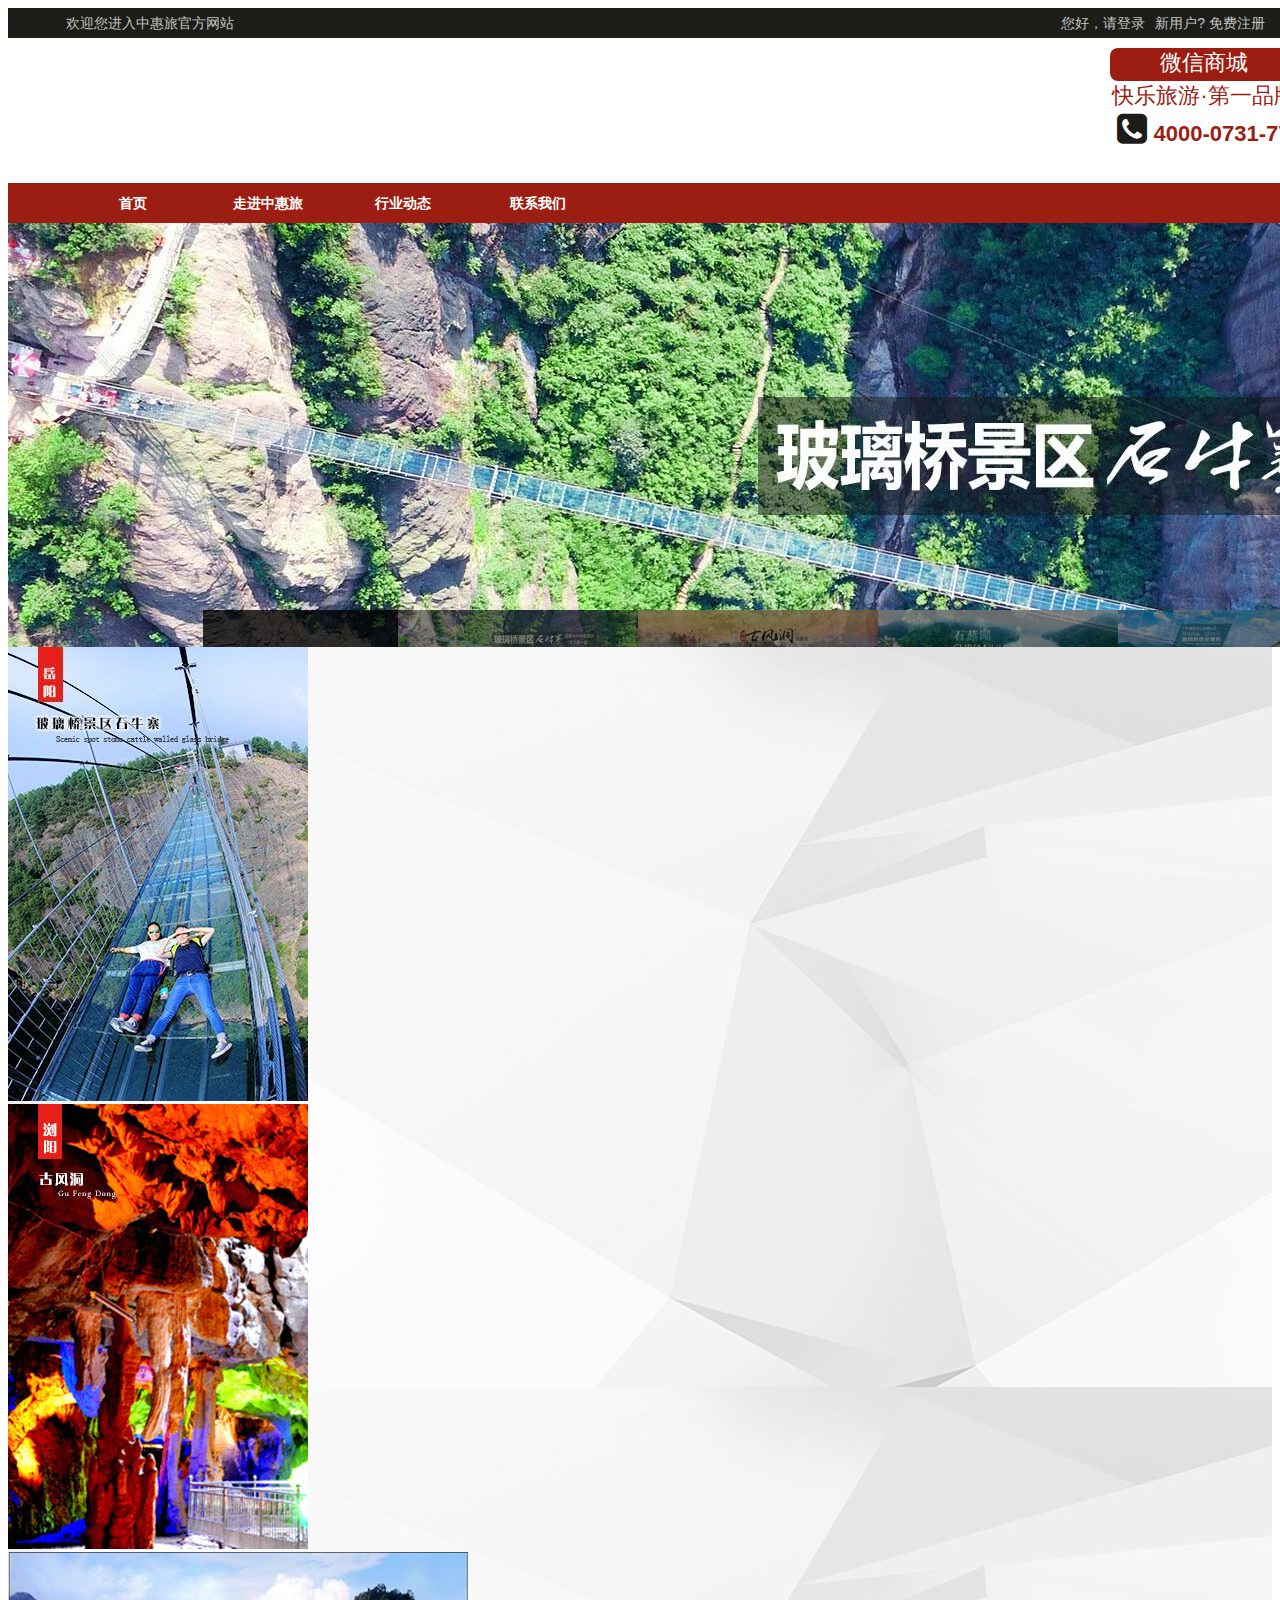
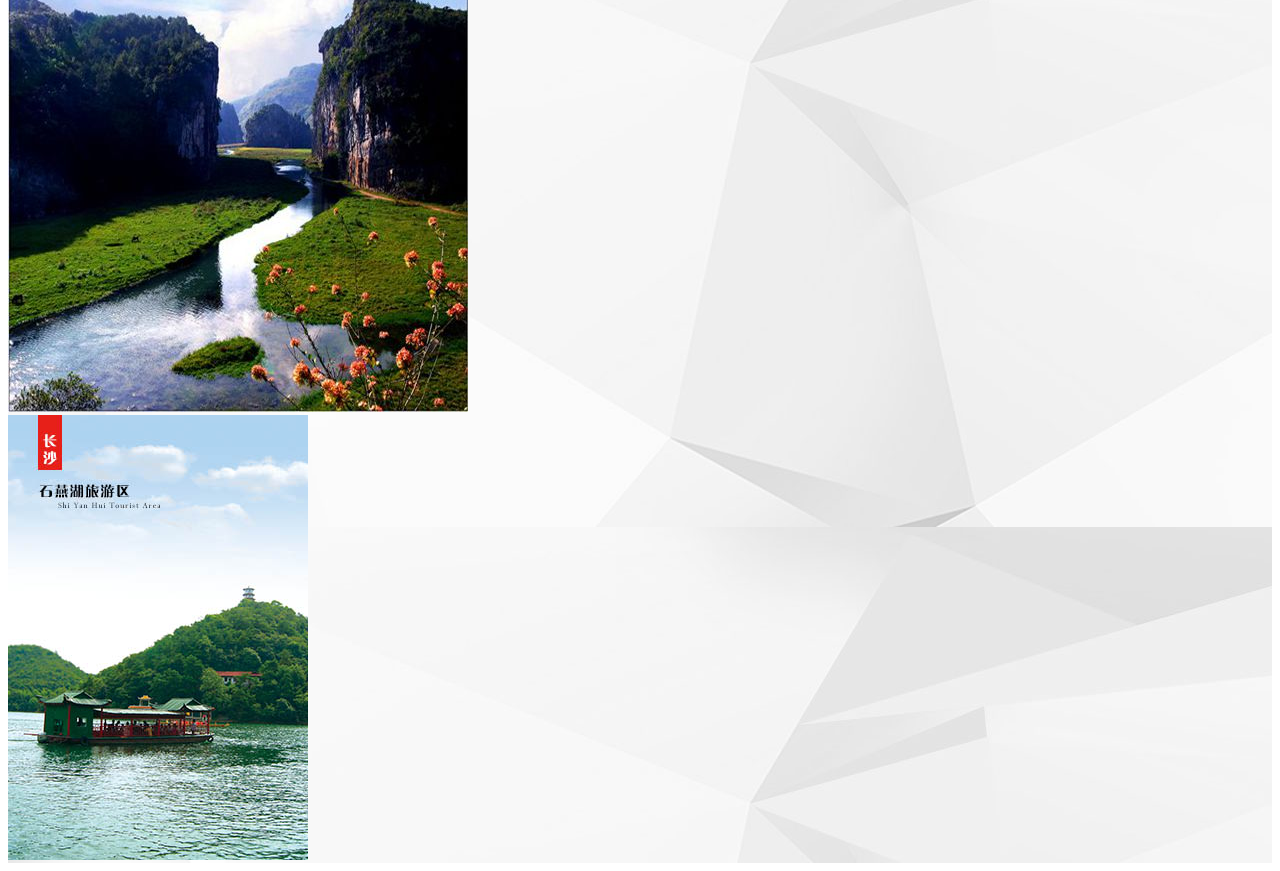
<file: zhl/past/index.html>
<!DOCTYPE html>
<html>
<head lang="en">
  <meta charset="UTF-8">
  <title></title>
  <link rel="stylesheet" href="../css/common.css"/>
</head>
<body>
  <!--tou bu huan ying qu-->
  <header>

    <div class="top-hd bg-top">
      <span class="text-info">欢迎您进入中惠旅官方网站</span>
      <ul class="right inline-list text-info">
        <li>您好，<a href="#">请登录</a></li>
        <li>新用户? <a href="#">免费注册</a></li>
      </ul>
    </div>
    <div class="top-main">
      <!--logo-->
      <div class="right">
        <a href="#" class="bg-nav h1">微信商城</a>
        <p class="h1 text-bg">快乐旅游·第一品牌</p>
       <p class="h1 text-bg"><span class="fa fa-phone h1 text-bg"></span><strong> 4000-0731-77 </strong></p>
      </div>
    </div>
    <nav id="nav">
      <ul>
        <li><a href="#">首页</a></li>
        <li><a href="#">走进中惠旅</a></li>
        <li><a href="#">行业动态</a></li>
        <li><a href="#">联系我们</a></li>
      </ul>

    </nav>
  </header>
  <!--导航部分-->

  <!--轮播部分-->
  <section id="carousel">
    <!--大图-->
    <ul>
      <li><img src="../img/shiniu.jpg" alt=""/></li>
      <li><img src="../img/shiniu.jpg" alt=""/></li>
      <li><img src="../img/shiniu.jpg" alt=""/></li>
      <li><img src="../img/shiniu.jpg" alt=""/></li>
    </ul>
    <!--小图指示-->
    <ul>
      <li><img data-toggle="" src="../img/shiniu_xiao.png" alt=""/></li>
      <li><img src="../img/gufeng_xiao.png" alt=""/></li>
      <li><img src="../img/shiyan_xiao.png" alt=""/></li>
      <li><img src="../img/weishan_xiao.png" alt=""/></li>
    </ul>

  </section>
  <!--中惠旅景区-->
  <section id="scenic">
    <!--中惠旅景区几个字 居中显示-->
    <div>
      
    </div>
    <!--more右边查看更多-->
    <div class="right"></div>
      <!--四副图片-->
    <div>
      <ul>
        <li><img src="../img/ssn.jpg" alt=""/></li>
        <li><img src="../img/sgf.jpg" alt=""/></li>
        <li><img src="../img/smj.jpg" alt=""/></li>
        <li><img src="../img/ssy.jpg" alt=""/></li>
      </ul>
    </div>
  </section>
  <!--走进中惠旅 canvas 绘图-->
  <section></section>
  <!--行业动态-->
  <section></section>
  <!--在线留言 ajax-->
  <section></section>
  <!--页脚-->
  <footer></footer>
</body>
</html>
</file>
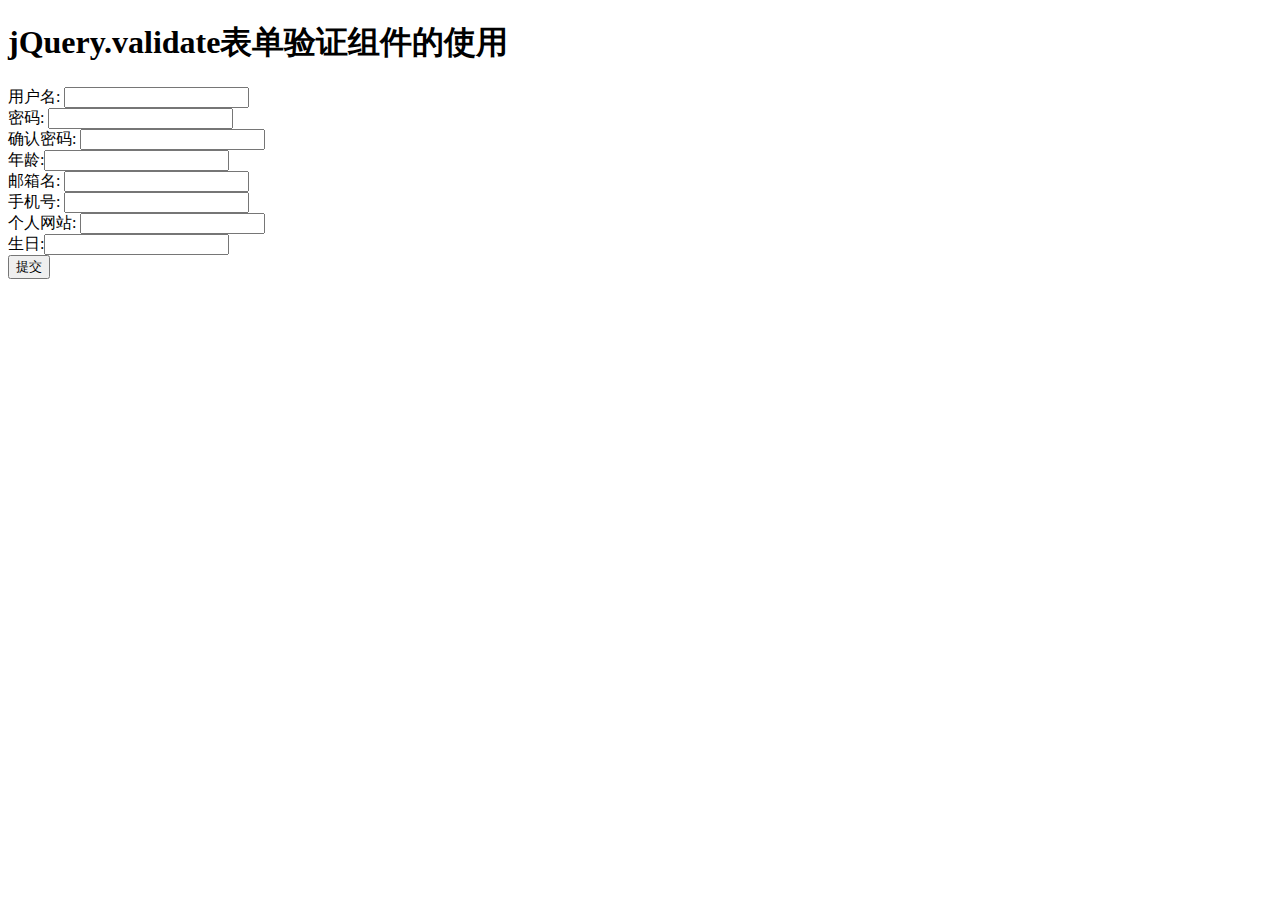
<file: zhl/14_third_jqueryValidate.html>
<!DOCTYPE html>
<html>
 <head>
  <title> new document </title>
  <meta charset="utf-8">
	<style>
    input.error{
      box-shadow:0 0 6px red; 
      background:lightYellow;
    }
    label.error{ padding:10px 6px;  color: red; }
	</style>
 </head>
 <body>
  <h1>jQuery.validate表单验证组件的使用</h1>
	<form id="form-msg">
		用户名: <input type="text" name="uname"><br>
		密码: <input id="upwd" type="password" name="upwd"><br>
    确认密码: <input type="password" name="upwd2"><br>
    年龄:<input name="age"/><br><!--18~65-->
		邮箱名: <input name="mail"/><br>
    手机号: <input name="phone"/><br>
		个人网站: <input name="site"/><br><!--不必填-->
    生日:<input name="birth"/><br><!--不必填-->
		<input type="submit" value="提交">	
	</form>

	<script src="js/jquery-1.11.3.js"></script>
	<script src="js/jquery.validate.js"></script>
	<script>
    $.validator.addMethod("phone",function(val){
      return /^(\+86|0086)?\s*1[34578]\d{9}$/
                .test(val);
    },"手机号格式不符");
    $("#form-msg").validate({
      rules:{
        uname:"required",
        upwd:{required:true, rangelength:[6,8]},
        upwd2:{equalTo:"#upwd"},
        age:{ required:true, range:[18,65]},
        phone:{required:true, phone:true},
        mail:{ required:true, email:true},
        site:"url",
        birth:"date"
      },
      messages:{
        uname:"用户名不能为空！",
        upwd:{
          required:"密码不能为空",//必填
          rangelength:"密码长度必须介于6~8位",
        },
        upwd2:"确认密码和密码不一致",
        age:{
          required:"年龄不能为空",
          range:"年龄必须介于18~65之间",
        },
        phone:{required:"手机号不能为空"},
        mail:{
          required:"邮箱不能为空", 
          email:"邮箱格式不符"
        },
        site:"url格式不符",
        birth:"日期格式不符"
      }
    });
	</script>
 </body>
</html>
</file>
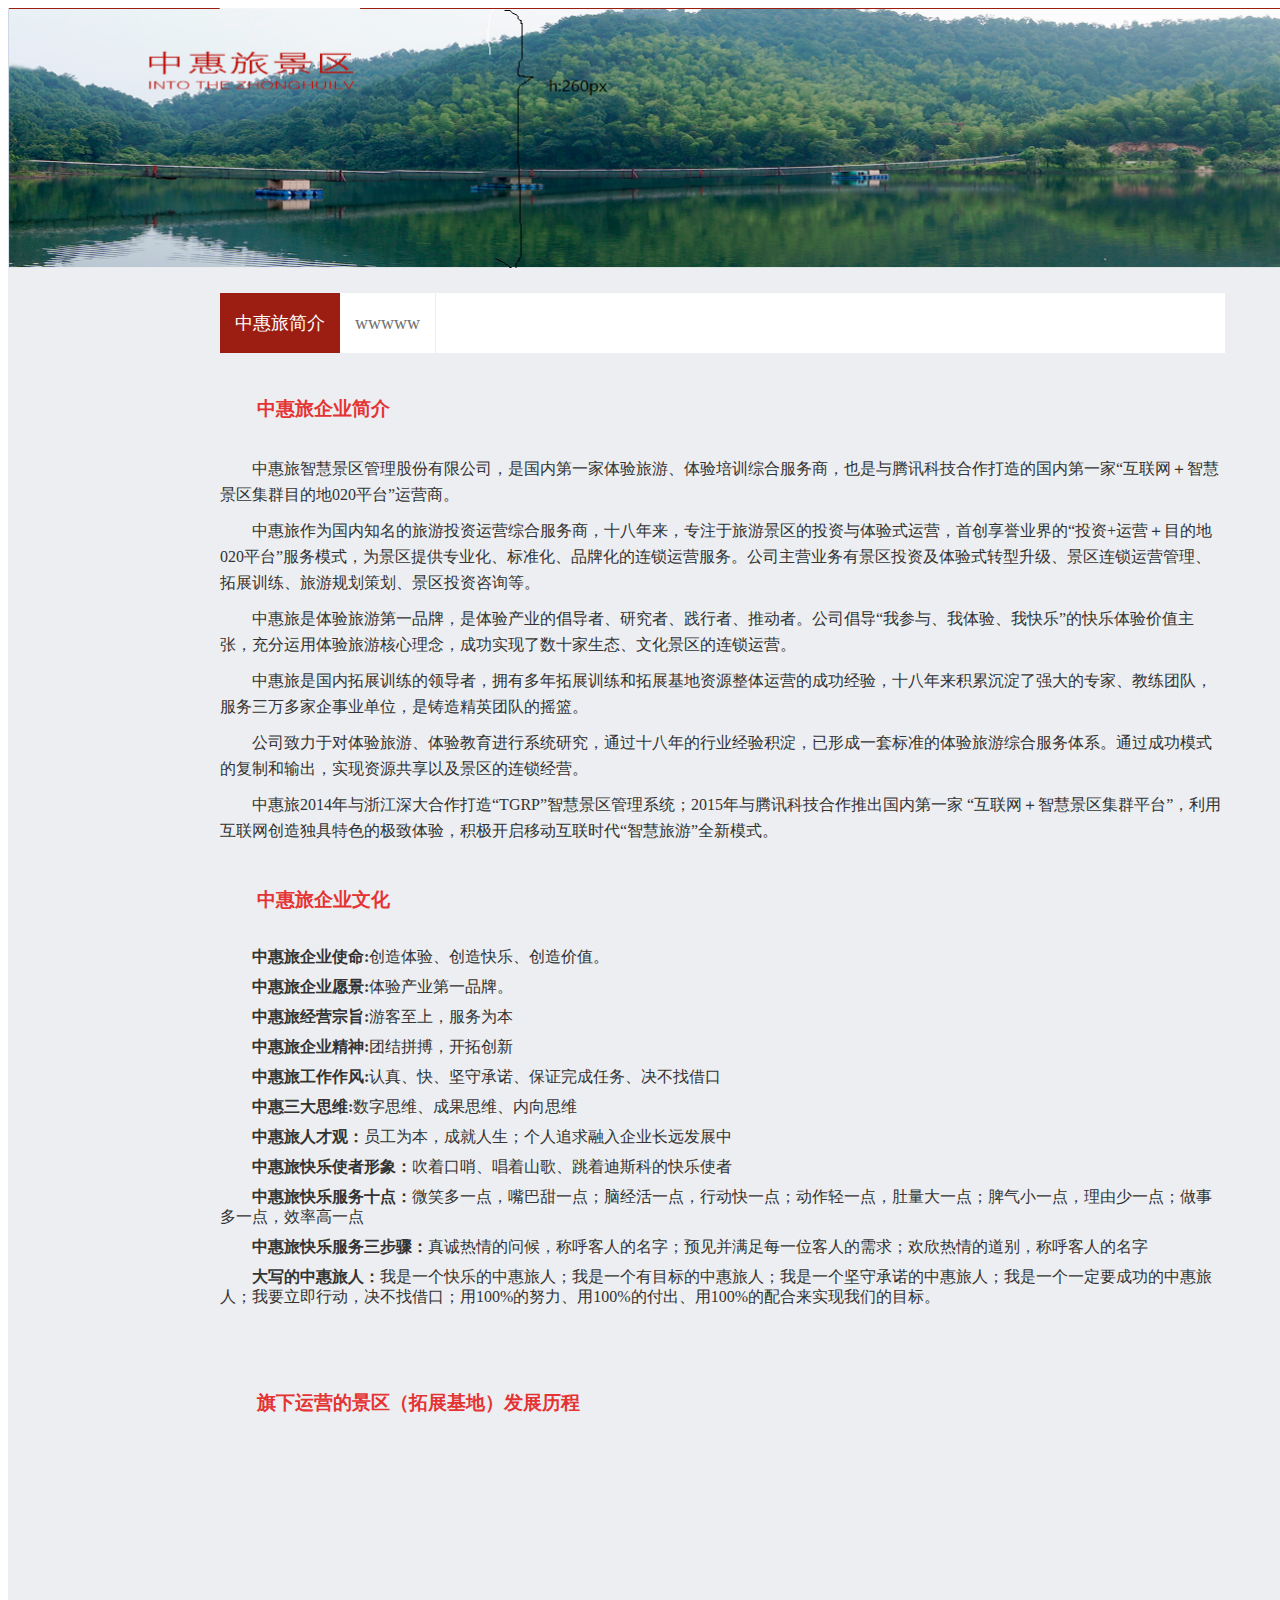
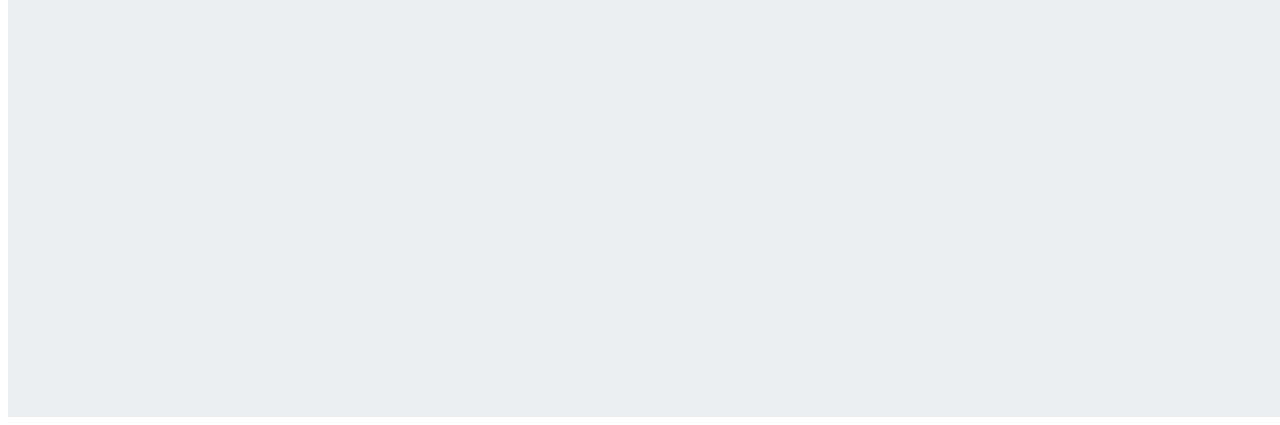
<file: zhl/aboutUs.html>
<!DOCTYPE html>
<html>
<head lang="en">
  <meta charset="UTF-8">
  <title></title>
  <link rel="stylesheet" href="css/about.css"/>
</head>
<body>
  <header></header>
  <!--开头的大图-->
  <section id="top">
    <img src="img/about/big.png" alt=""/>
  </section>
  <!--中惠旅简介-->
  <section id="introduce">
    <ul class="bar" id="bar">
      <li class="active">中惠旅简介</li>
      <li>wwwww</li>
    </ul>
    <!--企业简介-->
    <div id="simple">
      <div>
        <h3>中惠旅企业简介</h3>
        <div>
          <p>中惠旅智慧景区管理股份有限公司，是国内第一家体验旅游、体验培训综合服务商，也是与腾讯科技合作打造的国内第一家“互联网＋智慧景区集群目的地020平台”运营商。    </p>
          <p>中惠旅作为国内知名的旅游投资运营综合服务商，十八年来，专注于旅游景区的投资与体验式运营，首创享誉业界的“投资+运营＋目的地020平台”服务模式，为景区提供专业化、标准化、品牌化的连锁运营服务。公司主营业务有景区投资及体验式转型升级、景区连锁运营管理、拓展训练、旅游规划策划、景区投资咨询等。  </p>
          <p>中惠旅是体验旅游第一品牌，是体验产业的倡导者、研究者、践行者、推动者。公司倡导“我参与、我体验、我快乐”的快乐体验价值主张，充分运用体验旅游核心理念，成功实现了数十家生态、文化景区的连锁运营。
          </p>
          <p>中惠旅是国内拓展训练的领导者，拥有多年拓展训练和拓展基地资源整体运营的成功经验，十八年来积累沉淀了强大的专家、教练团队，服务三万多家企事业单位，是铸造精英团队的摇篮。  </p>
          <p>公司致力于对体验旅游、体验教育进行系统研究，通过十八年的行业经验积淀，已形成一套标准的体验旅游综合服务体系。通过成功模式的复制和输出，实现资源共享以及景区的连锁经营。  </p>
          <p>中惠旅2014年与浙江深大合作打造“TGRP”智慧景区管理系统；2015年与腾讯科技合作推出国内第一家   “互联网＋智慧景区集群平台”，利用互联网创造独具特色的极致体验，积极开启移动互联时代“智慧旅游”全新模式。
          </p>

        </div>
      </div>
      <!--企业文化-->
      <div id="culture">
        <h3>中惠旅企业文化</h3>
        <div>
          <p><span>中惠旅企业使命:</span>创造体验、创造快乐、创造价值。</p>
          <p><span>中惠旅企业愿景:</span>体验产业第一品牌。</p>
          <p><span>中惠旅经营宗旨:</span>游客至上，服务为本</p>
          <p><span>中惠旅企业精神:</span>团结拼搏，开拓创新</p>
          <p><span>中惠旅工作作风:</span>认真、快、坚守承诺、保证完成任务、决不找借口</p>
          <p><span>中惠三大思维:</span>数字思维、成果思维、内向思维</p>

          <p><span>中惠旅人才观：</span>员工为本，成就人生；个人追求融入企业长远发展中</p>

          <p><span> 中惠旅快乐使者形象：</span>吹着口哨、唱着山歌、跳着迪斯科的快乐使者</p>
          <p><span>中惠旅快乐服务十点：</span>微笑多一点，嘴巴甜一点；脑经活一点，行动快一点；动作轻一点，肚量大一点；脾气小一点，理由少一点；做事多一点，效率高一点
          </p>
          <p><span>中惠旅快乐服务三步骤：</span>真诚热情的问候，称呼客人的名字；预见并满足每一位客人的需求；欢欣热情的道别，称呼客人的名字
          </p>
          <p><span>大写的中惠旅人：</span>我是一个快乐的中惠旅人；我是一个有目标的中惠旅人；我是一个坚守承诺的中惠旅人；我是一个一定要成功的中惠旅人；我要立即行动，决不找借口；用100%的努力、用100%的付出、用100%的配合来实现我们的目标。
          </p>

        </div>
      </div>
    </div>
    <!--发展历程-->
    <div id="way">
      <div>
        <h3>旗下运营的景区（拓展基地）发展历程</h3>
        <canvas height="544" width="1005" id="cway">
        </canvas>

      </div>


    </div>
  </section>
  <!--运营体系-->
  <section id="sysm"></section>
  <footer></footer>
   <script src="js/fu_way5.js"></script>
  <!--<script src="js/testWay.js"></script>-->
</body>
</html>
</file>
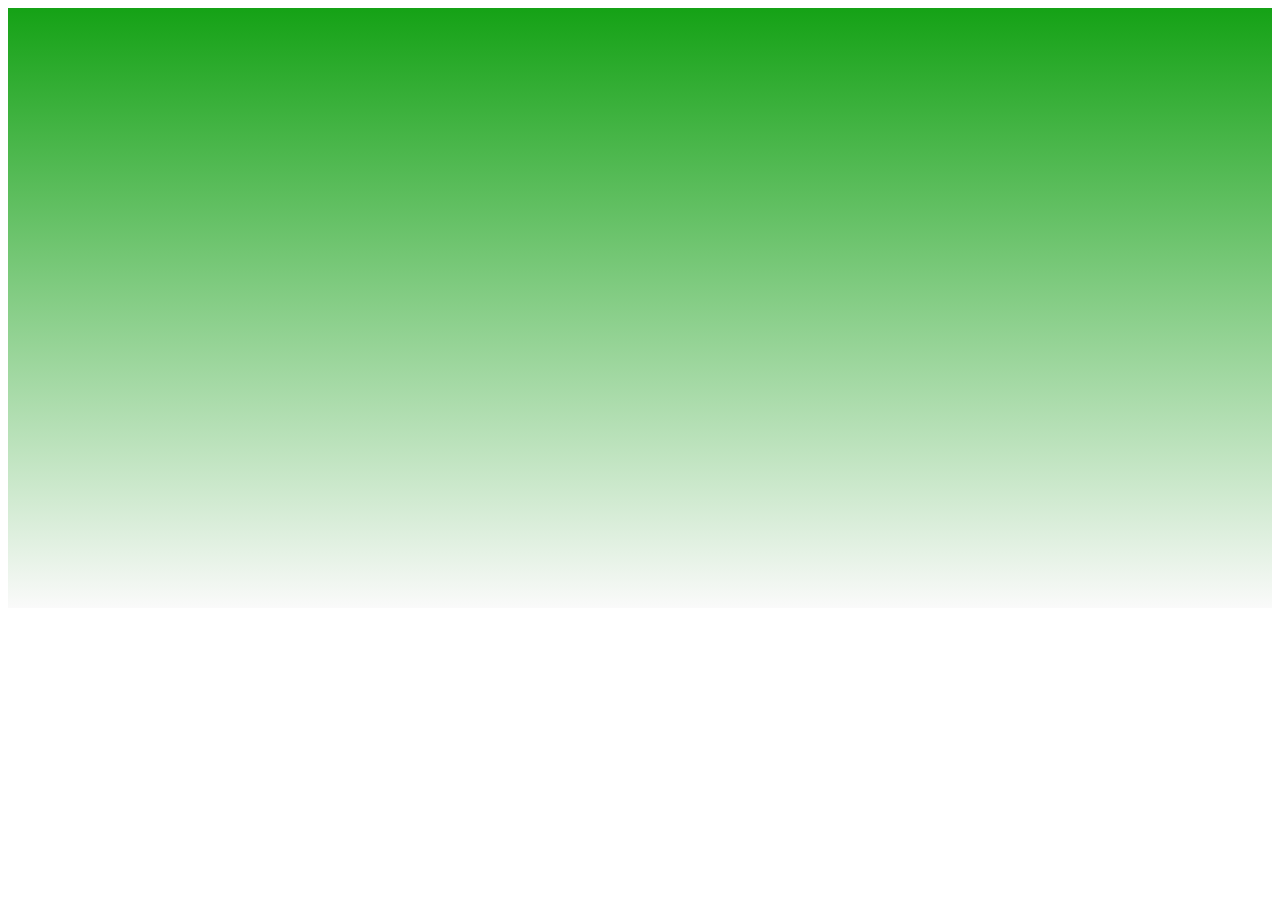
<file: zhl/test2.html>
<!DOCTYPE html PUBLIC "-//W3C//DTD XHTML 1.0 Transitional//EN" "http://www.w3.org/TR/xhtml1/DTD/xhtml1-transitional.dtd">
<html>
<head>
  <title></title>
  <style type="text/css">
    .linear{
      width:100%;
      height:600px;
      /*FILTER: progid:DXImageTransform.Microsoft.Gradient(gradientType=0,startColorStr=##15A216,endColorStr=#fafafa); /!*IE*!/*/
      /*background:-moz-linear-gradient(top,#15A216,#fafafa);/!*火狐*!/*/
      background:-webkit-gradient(linear, 0% 0%, 0% 100%,from(#15A216), to(#fafafa));/*谷歌*/
      /*background-image: -webkit-gradient(linear,left bottom,left top,color-start(0, #15A216),color-stop(1, #fafafa));/!* Safari & Chrome*!/*/
      filter: progid:DXImageTransform.Microsoft.gradient(GradientType=0,startColorstr='#15A216', endColorstr='#fafafa'); /*IE6 & IE7*/
      -ms-filter: "progid:DXImageTransform.Microsoft.gradient(GradientType=0,startColorstr='#15A216', endColorstr='#fafafa')"; /* IE8 */
    }
  </style>
</head>
<body>
<div class="linear"></div>
</body>
</html>
</file>
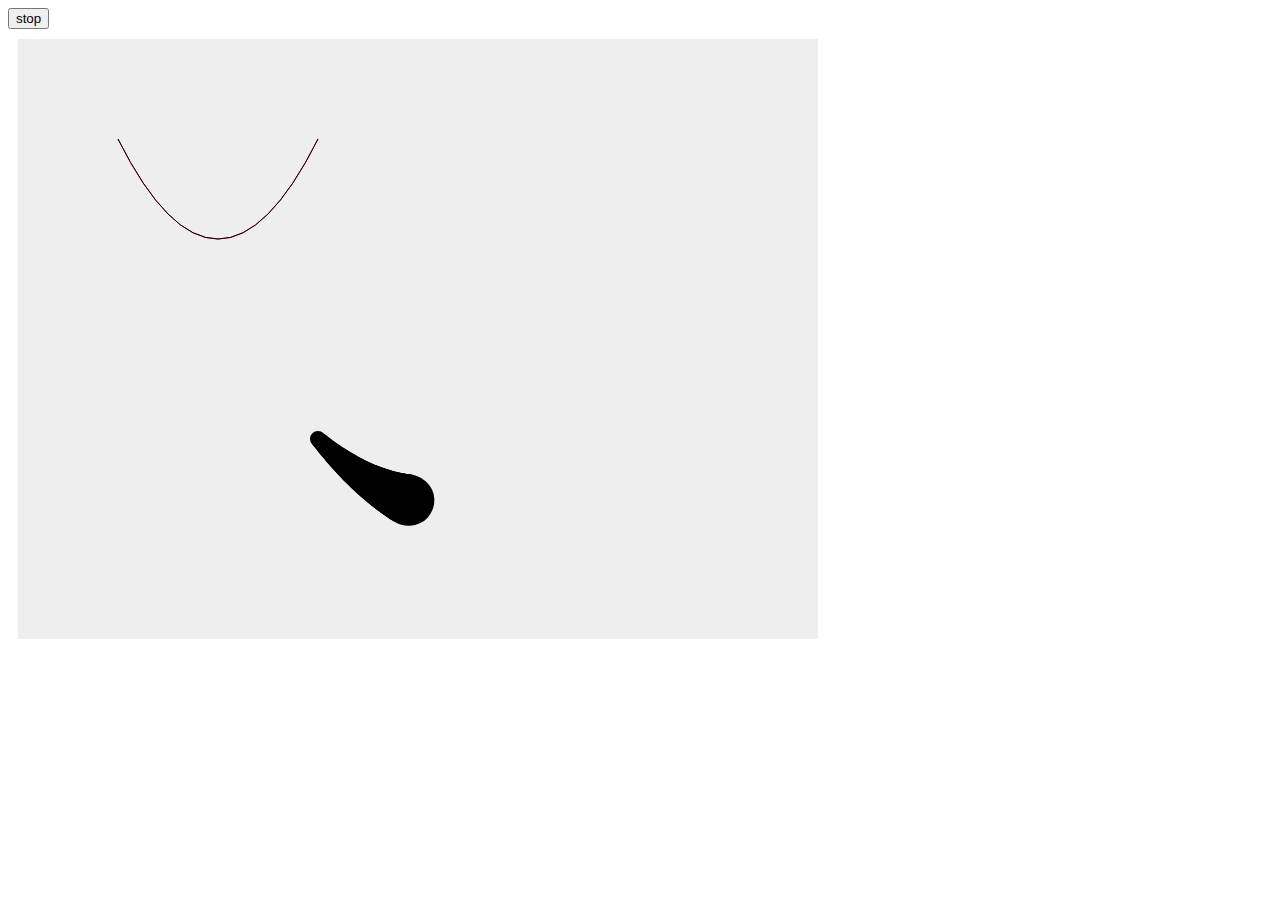
<file: zhl/test_canvas.html>
<!DOCTYPE html>
<html>
<head lang="en">
  <meta charset="UTF-8">
  <title></title>
  <style>
    .container{
      margin:10px;
    }
    canvas{
      background-color:#eee;
    }

  </style>
</head>
<body>
  <button id="stop">stop</button>


  <div class="container">
    <canvas id="c1" width="800" height="600"></canvas>

  </div>

  <script>
    var ctx=c1.getContext('2d');
    ctx.save();
    ctx.moveTo(100,100);
    ctx.strokeStyle='#f00';
    ctx.quadraticCurveTo(200,300,300,100);
    ctx.stroke();
    ctx.restore();
    ctx.save();
    ctx.moveTo(300,400);
    ctx.restore();
    drawB(ctx,300,400,400,500,450,450,500,500);

    var p0=[],p1=[],p2=[],p3=[];
     p0.x=300,p0.y=400,p1.x=400,p1.y=500,p2.x=450,p2.y=450,p3.x=500,p3.y=500;
		ctx.lineWidth=15;
//		ctx.lineJoin="round";
		ctx.lineCap="round";

		var t=0;
    var startx=300,starty=400;
    var chX=null,chy=null;
    var timer=setInterval(function(){
      t+=0.01;
      if(t>1){t=1};  //t按照加法可能会大于1 造成无法清除
      ctx.beginPath();
      ctx.lineWidth+=1;
      ctx.lineTo(startx,starty);
      drawC(ctx,calcB(t,p0,p1,p2,p3));
      startx=calcB(t,p0,p1,p2,p3).x;
      starty=calcB(t,p0,p1,p2,p3).y;

//      console.log(calcB(t,p0,p1,p2,p3).x);
//      console.log(calcB(t,p0,p1,p2,p3).y);
//      console.log(p3.x);
//      console.log(p3.y);
      if(calcB(t,p0,p1,p2,p3).x==p3.x&&calcB(t,p0,p1,p2,p3).y==p3.y){
        clearInterval(timer);
      }
    },20);

    var $stop=document.getElementById("stop");
    $stop.onclick= function () {
      console.log("xx");
      if(timer!=null){
        clearInterval(timer);
        console.log(startx+" "+starty);
      }
    }

//    var tempc=null;
//    var startx=300,starty=400;
//    var dir=0;
//    for(var t=0;true;t+=0.01){
//      if(t>1) t=1;
//      tempc=calcB(t,p0,p1,p2,p3);
//      ctx.moveTo(startx,starty);
//      ctx.beginPath();
//      if(dir==0||ctx.lineWidth<=2){
//        ctx.lineWidth+=1;
//        dir=0;
//      }
//
//      if(ctx.lineWidth>6||dir==1){
//        ctx.lineWidth-=1;
//        dir=1;
//        console.log(dir);
//      }
//      drawC(ctx,calcB(t,p0,p1,p2,p3));
//      //      console.log(tempc.x+" "+tempc.y);
//      if(tempc.x==p3.x&&tempc.y==p3.y){
//        break;
//      }
//      startx=tempc.x;
//      starty=tempc.y;
//
//    }



    //测试控制点 画贝塞尔 按lineTo绘制
    function drawC(ctx,p){
      ctx.save();
      //ctx.arc(p.x, p.y,1,0,2*Math.PI);
			ctx.lineTo(p.x,p.y);
      ctx.stroke();
      ctx.restore();
    }

    //绘制白塞尔的 参数：画笔，四个点
    function drawB(ctx,p0,p1,p2,p3){
      ctx.save();
      ctx.moveTo(p0.x,p0.y);
      ctx.bezierCurveTo(p1.x,p1.y,p2.x,p2.y,p3.x,p3.y);
      ctx.stroke();
      ctx.restore();
    };

    //有根据t的取值计算贝塞尔线上的坐标
    function calcB(t,p0,p1,p2,p3){
      var b03=[];
      b03.x=p0.x+3*(-p0.x+p1.x)*t+3*(p0.x-2*p1.x+p2.x)*t*t+(-p0.x+3*p1.x-3*p2.x+p3.x)*t*t*t;
      b03.y=p0.y+3*(-p0.y+p1.y)*t+3*(p0.y-2*p1.y+p2.y)*t*t+(-p0.y+3*p1.y-3*p2.y+p3.y)*t*t*t;

      return b03;

    }

    function Point(x,y){
      this.x=x;
      this.y=y;
    }



  </script>
</body>
</html>
</file>
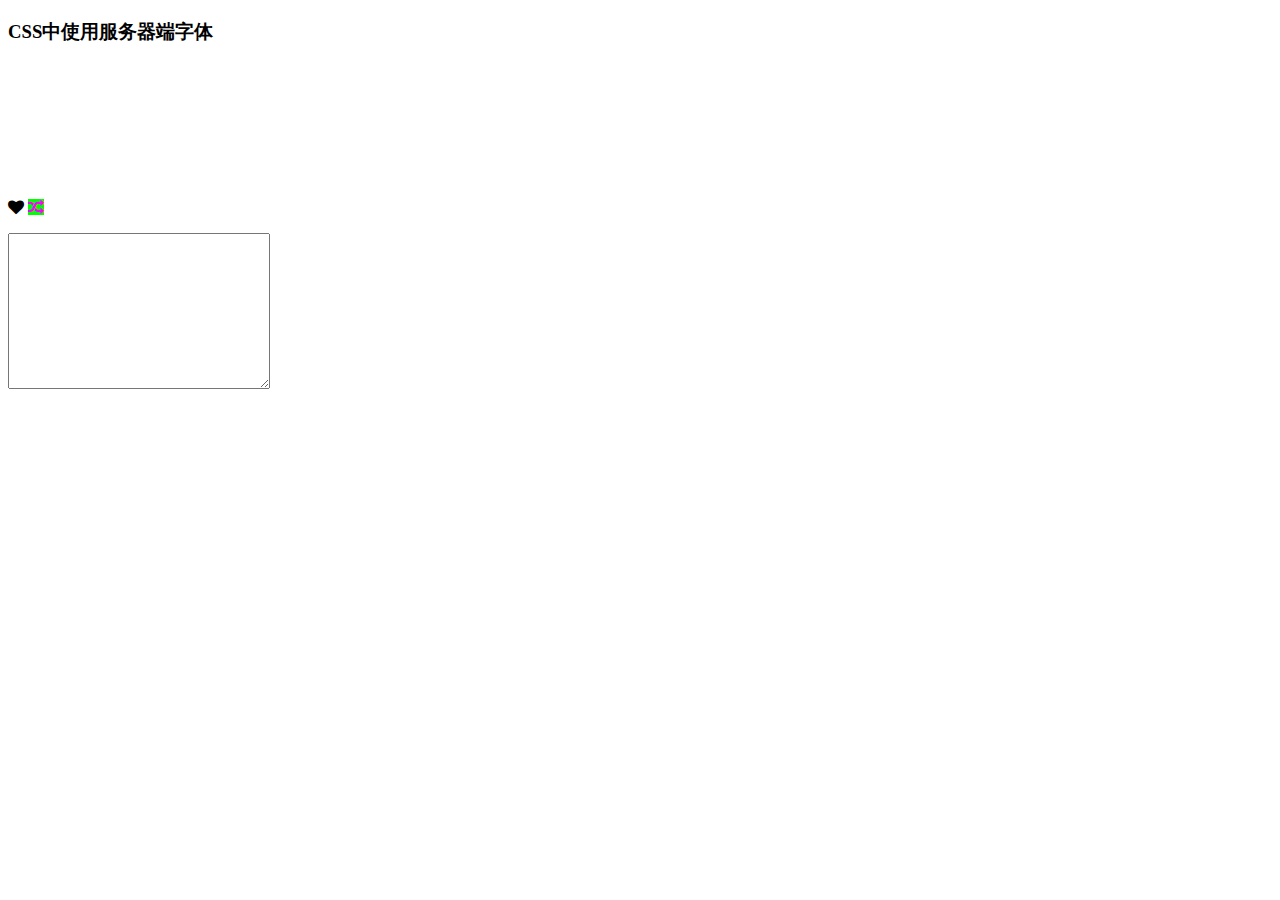
<file: zhl/text.html>
<!doctype html>
<html>
<head>
  <title>Insert a title</title>
  <meta charset="utf-8">
  <!--<style>-->

  <!--</style>-->
  <link rel="stylesheet" href="css/test.css"/>
</head>
<body>
<h3>CSS中使用服务器端字体</h3>
<span class="fa fa-heart"></span>
<span class="fa fa-rand" style="background: #0f0;color:#f0f;"></span>
<canvas id="c1"></canvas>
<p></p>
<p></p>
<p></p>
<p></p>
<p></p>
<p></p>
<textarea name="" id="" cols="30" rows="10"></textarea>
<script>
  var ctx=c1.getContext('2d');
  ctx.beginPath();
  ctx.lineJoin();
</script>
</body>
</html>
</file>
<file: zhl/css/about.css>
* {
  box-sizing: border-box;
}
ul,
li,
p,
h1,
h2,
h3,
h4,
h5,
h6,
dl,
dd {
  margin: 0;
  padding: 0;
  list-style: none;
}
#top {
  width: 1350px;
  height: 260px;
}
#top img {
  width: 1350px;
  height: 260px;
}
#introduce {
  width: 1350px;
  padding: 25px 133px 0 212px;
  min-height: 800px;
  background-color: #eceef1;
}
#introduce p {
  color: #333;
}
#introduce ul.bar {
  width: 1005px;
  height: 60px;
  background-color: #fff;
  font-size: 18px;
}
#introduce ul.bar > li {
  float: left;
  height: 60px;
  padding: 15px;
  line-height: 30px;
  color: #717171;
}
#introduce ul.bar li.active {
  background-color: #9c1e12;
  color: #fff;
}
#introduce ul.bar > li + li {
  border-right: 1px solid #eceef1;
}
#introduce #simple > div:first-child,
#introduce #simple div:first-child + div {
  margin-top: 43px;
}
#introduce #simple > div:first-child > h3,
#introduce #simple div:first-child + div > h3 {
  color: #e53333;
  margin-bottom: 34px;
  text-indent: 2em;
}
#introduce #simple > div:first-child > div > p,
#introduce #simple div:first-child + div > div > p {
  text-indent: 2em;
  margin-bottom: 10px;
  line-height: 26px;
  font-family: 'Microsoft YaHei';
}
#introduce #simple > div:first-child span,
#introduce #simple div:first-child + div span {
  font-weight: bold;
}
#introduce #simple #culture > div > p {
  line-height: 20px;
}
#introduce #way {
  height: 627px;
  margin-top: 83px;
}
#introduce #way > div > h3 {
  color: #e53333;
  margin-bottom: 34px;
  text-indent: 2em;
}
</file>
<file: zhl/css/common.css>
* {
  box-sizing: border-box;
}
/*fontawesome����*/
@font-face {
  font-family: 'FontAwesome';
  src: url("../fonts/fontawesome-webfont.ttf"), url("../fonts/fontawesome-webfont.woff"), url("../fonts/fontawesome-webfont.eot");
}
.container {
  width: 1350px;
}
.fa {
  font-family: 'FontAwesome';
}
.fa-phone:before {
  content: '\f098';
  font-size: 35px;
  color: #1c1d18;
}
.fa-search:before {
  content: '\f00e';
  font-size: 35px;
  color: #fffcfc;
  left: 34px;
  top: 30px;
  position: relative;
}
body {
  font: 14px Helvetica, "microsoft yahei";
  color: #fff;
}
header {
  margin-left: auto;
  margin-right: auto;
}
ul,
li,
p,
h1,
h2,
h3,
h4,
h5,
h6,
dl,
dd {
  margin: 0;
  padding: 0;
  list-style: none;
}
a {
  text-decoration: none;
  color: inherit;
}
a:hover {
  text-decoration: none;
}
.inline-list > li,
.inline-list > dl,
inline-list > dd {
  float: left;
  margin-left: 10px;
}
.clear {
  clear: both;
}
.left {
  float: left;
}
.right {
  float: right;
}
.bg-top {
  background-color: #1c1d18;
}
.bg-primary {
  background-color: #fff;
}
/*��������*/
.bg-nav {
  background-color: #9c1e12;
}
/*����ǳ��*/
.bg-info {
  background-color: #eceefe;
}
.text-info {
  color: #c4c4c2;
}
.text-bg {
  color: #9c1e12;
}
.h1 {
  font-size: 22px;
  text-align: center;
}
/*/ͷ����ʽ*/
header > .top-hd {
  height: 30px;
  width: 1350px;
  line-height: 30px;
}
.top-hd > span:first-child {
  margin-left: 58px;
}
header > .top-hd > ul {
  margin-right: 93px;
}
/*��������logo����*/
header > .top-main {
  width: 1350px;
  heith: 120px;
  padding: 10px 60px 15px 78px;
}
header > .top-main a {
  border-radius: 8px;
  height: 33px;
  width: 188px;
  display: inline-block;
}
#nav {
  margin-top: 120px;
  width: 1350px;
  height: 40px;
  background-color: #9c1e12;
}
#nav > ul {
  margin-left: 75px;
  line-height: 40px;
}
#nav > ul > li {
  float: left;
  top: 0;
  margin-right: 35px;
  font-weight: bold;
}
#nav > ul > li > a {
  height: 40px;
  display: inline-block;
  width: 100px;
  text-align: center;
}
#nav > ul > li > a:hover {
  background-color: #fff;
  color: #1c1d18;
}
#carousel {
  height: 424px;
  width: 1350px;
  position: relative;
  overflow: hidden;
}
#carousel > ul:first-child {
  position: absolute;
  width: 5400px;
  top: 0;
  left: 0;
}
#carousel > ul:first-child > li {
  float: left;
}
#carousel > ul:last-child {
  position: absolute;
  bottom: -3px;
  left: 195px;
  z-index: 2;
}
#carousel > ul:last-child > li {
  float: left;
  cursor: pointer;
}
#carousel > ul:last-child > li > img {
  opacity: .4;
}
#carousel > ul:last-child > li.hover > img,
#carousel > ul:last-child li.hover1 > img {
  opacity: 1;
}
#carousel > ul:last-child li.nhover > img {
  opacity: 0.4;
}
#carousel > ul:first-child + ul {
  position: absolute;
  padding-left: 195px;
  bottom: -3px;
  height: 40px;
  width: 1350px;
  background: rgba(0, 0, 0, 0.8);
  z-index: 10;
  line-height: 40px;
}
#carousel > ul:first-child + ul > li {
  float: left;
  width: 240px;
  text-align: center;
  cursor: pointer;
}
#carousel > ul:first-child + ul > li:hover,
#carousel > ul:first-child + ul li.hover {
  color: #d31d1c;
}
#scenic {
  position: relative;
  background-image: url(../img/bg/bg1.png);
}
#scenic > div.scenic-bg:after {
  content: "";
  display: table;
  clear: both;
}
#scenic > div.scenic-bg {
  background-image: url('../img/bg/bg.png');
  width: 100%;
}
#scenic > div.scenic-bg > div.up {
  height: 190px;
  float: left;
  width: 100%;
  position: relative;
}
#scenic > div.scenic-bg > div.up > div:first-child {
  position: absolute;
  left: 50%;
  top: 58px;
  margin-left: -117px;
  width: 223px;
}
#scenic > div.scenic-bg > div.up > div:first-child > div:first-child {
  background: url('../img/bg/title1.png') no-repeat;
  height: 40px;
  width: 100%;
}
#scenic > div.scenic-bg > div.up > div:first-child > div:last-child {
  height: 37px;
  width: 100%;
  border: 1px solid #4c4c54;
  position: relative;
}
#scenic > div.scenic-bg > div.up > div:first-child > div:last-child > a {
  display: inline-block;
  width: 100%;
  color: #4c4c54;
  font-size: 22px;
  text-align: center;
  position: absolute;
  left: 0;
  z-index: 19;
}
#scenic > div.scenic-bg > div.up > div:first-child > div:last-child > span {
  position: absolute;
  width: 0;
  height: 100%;
  left: 0;
  background-color: #cacaca;
  z-index: 9;
  transition-duration: 1s;
}
#scenic > div.scenic-bg > div.up > div.more {
  margin-right: 70px;
  margin-top: 76px;
  height: 49px;
  border: 1px solid #000;
  position: relative;
}
#scenic > div.scenic-bg > div.up > div.more > a {
  display: block;
  background: url('../img/bg/moreBg.png') no-repeat center right;
  margin-right: 30px;
  color: black;
  padding: 5px 12px;
}
#scenic > div.scenic-bg > div.up > div.more > a > bold {
  font-size: 18px;
  font-family: "Microsoft Yahei";
}
#scenic > div.scenic-bg > div.up > div.more > section {
  position: absolute;
  margin-left: -30px;
  height: 30px;
  right: 0;
  top: 16px;
}
#scenic > div.scenic-bg > div.up > div.more > section > span.img1 {
  display: inline-block;
  width: 29px;
  height: 6px;
  background: url(../img/bg/more1.jpg);
}
#scenic > div.scenic-bg > div.up > div.more > section > span.img1 + span.img2 {
  width: 6px;
  height: 14px;
  position: absolute;
  left: 11.5px;
  bottom: 5px;
  background: url(../img/bg/more2.jpg);
  transition-duration: .5s;
  transition-timing-function: linear;
}
#scenic > div.scenic-bg > div.up > div.more > section > span.img2:first-child {
  width: 6px;
  height: 14px;
  position: absolute;
  left: 11.5px;
  top: -5px;
  background: url(../img/bg/more2.jpg);
  transition-duration: .5s;
  transition-timing-function: linear;
}
#scenic > div.scenic-bg > div.down {
  float: left;
  top: 190px;
  left: 70px;
  margin: 0 0 60px 75px;
}
#scenic > div.scenic-bg > div.down > ul {
  margin-bottom: 60px;
  height: 450px;
  overflow: hidden;
}
#scenic > div.scenic-bg > div.down > ul > li {
  float: left;
  position: relative;
  overflow: hidden;
}
#scenic > div.scenic-bg > div.down > ul > li > i {
  position: absolute;
  background: url(../img/bg/modIcon2.png);
  width: 72px;
  height: 70px;
  z-index: 100;
  left: 114px;
  top: 150px;
  opacity: 0;
  transition-duration: .5s;
  cursor: pointer;
}
#scenic > div.scenic-bg > div.down > ul > li > div {
  width: 100%;
  height: 103px;
  position: absolute;
  bottom: -103px;
  left: 0;
  background: url(../img/bg/modTitBg.png);
  padding-top: 44px;
  padding-left: 20px;
  transition-duration: .5s;
  cursor: pointer;
}
#scenic > div.scenic-bg > div.down > ul > li > div > span {
  float: left;
  font-size: 60px;
  font-weight: bold;
  letter-spacing: -6px;
  height: 40px;
  width: 67px;
  line-height: 46px;
  overflow: hidden;
}
#scenic > div.scenic-bg > div.down > ul > li > div > div {
  float: right;
  width: 200px;
  font-weight: bold;
  font-size: 12px;
}
#scenic > div.scenic-bg > div.down > ul > li > div > div > p:first-child {
  font-size: 22px;
  height: 20px;
  line-height: 22px;
  overflow: hidden;
  margin-bottom: 5px;
}
#scenic > div.scenic-bg > div.down > ul > li > img {
  width: 297px;
  height: 446px;
}
#scenic > div.scenic-bg > div.down > ul > li > span {
  position: absolute;
  height: 100%;
}
#scenic > div.scenic-bg > div.down > ul > li > span > span {
  position: absolute;
  top: -115px;
  right: -47px;
  background: url('../img/bg/modIcon1.png') no-repeat;
  width: 47px;
  height: 115px;
  transition-duration: .5s;
}
#scenic > div.scenic-bg > div.down > ul > li > span.riup {
  background: url('../img/bg/modBgRf.png') no-repeat;
  left: 297px;
  top: 0;
  transition-duration: .5s;
  transition-timing-function: linear;
  width: 0;
}
#scenic > div.scenic-bg > div.down > ul > li > span.ldn {
  background: url(../img/bg/modBgLf.png) no-repeat;
  top: 0;
  left: -297px;
  transition-duration: .5s;
  transition-timing-function: linear;
  width: 100%;
}
#scenic > div.scenic-bg > div.right {
  margin-right: 70px;
}
#scenic:after {
  content: "";
  display: table;
  clear: both;
}
#stepInto {
  position: relative;
  background-image: linear-gradient(0deg, #2c232b 0%, #2d292e 50%, #2b252e 100%);
}
#stepInto > div.stepInto-bg:after {
  content: "";
  display: table;
  clear: both;
}
#stepInto > div.stepInto-bg {
  background-image: url('../img/bg/bg.png');
  width: 100%;
}
#stepInto > div.stepInto-bg > div.up {
  height: 190px;
  float: left;
  width: 100%;
  position: relative;
}
#stepInto > div.stepInto-bg > div.up > div:first-child {
  position: absolute;
  left: 50%;
  top: 58px;
  margin-left: -117px;
  width: 223px;
}
#stepInto > div.stepInto-bg > div.up > div:first-child > div:first-child {
  background: url('../img/bg/title2.png') no-repeat;
  height: 40px;
  width: 100%;
}
#stepInto > div.stepInto-bg > div.up > div:first-child > div:last-child {
  height: 37px;
  width: 100%;
  border: 1px solid #fff;
}
#stepInto > div.stepInto-bg > div.up > div:first-child > div:last-child > span {
  position: absolute;
  width: 0;
  height: 37px;
  left: 0;
  background: rgba(232, 232, 232, 0.4);
  z-index: 9;
  transition-duration: 1s;
}
#stepInto > div.stepInto-bg > div.up > div:first-child > div:last-child > a {
  display: inline-block;
  width: 100%;
  color: #fff;
  font-size: 22px;
  text-align: center;
}
#stepInto > div.stepInto-bg > div.down {
  float: left;
  top: 190px;
  left: 70px;
  margin: 0 0 60px 75px;
}
#stepInto > div.stepInto-bg > div.down > ul {
  margin-bottom: 60px;
  height: 450px;
  overflow: hidden;
}
#stepInto > div.stepInto-bg > div.down > ul > li {
  float: left;
}
#stepInto > div.stepInto-bg > div.down > ul > li.rf {
  position: relative;
  cursor: pointer;
}
#stepInto > div.stepInto-bg > div.down > ul > li.rf > span {
  position: absolute;
  transform: rotateZ(90deg);
  width: 100px;
  height: 100px;
  border-radius: 50%;
  background: rgba(0, 0, 0, 0.5);
  left: 102px;
  top: -102px;
  transition-duration: .5s;
}
#stepInto > div.stepInto-bg > div.down > ul > li.rf > img {
  width: 297px;
  display: block;
}
#stepInto > div.stepInto-bg > div.down > ul > li.rf > div {
  height: 80px;
  width: 100%;
  background-color: #ededed;
}
#stepInto > div.stepInto-bg > div.down > ul > li.rf > div > p:first-child {
  color: #2d3039;
  font-size: 20px;
  text-align: center;
  margin-top: 10px;
}
#stepInto > div.stepInto-bg > div.down > ul > li.rf > div > p:last-child {
  text-align: center;
  color: #bcbbbf;
  font-size: 16px;
  line-height: 25px;
}
#stepInto > div.stepInto-bg > div.down > ul > li.rf > div:before {
  content: "";
  display: table;
}
#stepInto > div.stepInto-bg > div.down > ul > li.lf > img {
  width: 226px;
}
#stepInto > div.stepInto-bg > div.down > ul > li.md {
  width: 376px;
  height: 380px;
  background-color: #333541;
}
#stepInto > div.stepInto-bg > div.down > ul > li.md > div {
  margin-top: 70px;
  padding: 0 10px;
  color: #a2a6c4;
}
#stepInto > div.stepInto-bg > div.down > ul > li.md > div > bold {
  display: block;
  color: #d2d8fc;
  font-size: 16px;
  margin-bottom: 28px;
}
#stepInto > div.stepInto-bg > div.down > ul > li.md > div > p {
  text-indent: 2em;
  text-align: justify;
}
#stepInto > div.stepInto-bg > div.down > ul > li.md > div > a {
  display: inline-block;
  width: 90px;
  height: 20px;
  background-color: #dc1519;
  position: relative;
  color: #ffffff;
  margin-top: 20px;
  padding-left: 5px;
}
#stepInto > div.stepInto-bg > div.down > ul > li.md > div > a > span {
  float: right;
  width: 20px;
  height: 20px;
  background-color: #a41014;
  color: #fff6ff;
  text-align: center;
}
#indusAc {
  width: 1350px;
  height: 560px;
  background-image: url(../img/bg/bg.png), url(../img/bg/bg1.png);
  padding-left: 75px;
  padding-right: 70px;
  padding-top: 45px;
}
#indusAc > section.left,
#indusAc section.mid,
#indusAc section.right {
  width: 391px;
  height: 400px;
}
#indusAc > section.left > div:first-child,
#indusAc section.mid > div:first-child,
#indusAc section.right > div:first-child {
  border-bottom: 1px dotted #cccccc;
  padding-bottom: 10px;
}
#indusAc > section.left > div > p:first-child,
#indusAc section.mid > div > p:first-child,
#indusAc section.right > div > p:first-child {
  color: #d1d0d0;
  font-size: 23px;
}
#indusAc > section.left > div > p:last-child,
#indusAc section.mid > div > p:last-child,
#indusAc section.right > div > p:last-child {
  cursor: pointer;
}
#indusAc > section.left > div > p:last-child > span.expt,
#indusAc section.mid > div > p:last-child > span.expt,
#indusAc section.right > div > p:last-child > span.expt {
  color: #000;
  font-size: 20px;
  font-weight: bold;
}
#indusAc > section.left > div > p:last-child > span.guid,
#indusAc section.mid > div > p:last-child > span.guid,
#indusAc section.right > div > p:last-child > span.guid {
  color: #d31d1c;
  font-size: 20px;
  font-weight: bold;
}
#indusAc > section.left > div > p:last-child > a,
#indusAc section.mid > div > p:last-child > a,
#indusAc section.right > div > p:last-child > a {
  display: inline-block;
  padding-left: 10px;
  color: #4c4c54;
  font-size: 15px;
  position: relative;
}
#indusAc > section.left > div > p:last-child > a > span,
#indusAc section.mid > div > p:last-child > a > span,
#indusAc section.right > div > p:last-child > a > span {
  display: inline-block;
  width: 17px;
  height: 17px;
  background-image: url('../img/bg/more8.png');
  position: absolute;
  right: -22px;
  top: 0px;
  transition-duration: .3s;
}
#indusAc > section.left > ul,
#indusAc section.mid > ul,
#indusAc section.right > ul {
  width: 391px;
  color: #717171;
  line-height: 20px;
  border-top: 1px solid #cccccc;
  margin-top: 18px;
  padding-top: 18px;
  background-color: #fff;
}
#indusAc > section.left > ul > li,
#indusAc section.mid > ul > li,
#indusAc section.right > ul > li {
  height: 53px;
  border-bottom: 1px dashed #cccccc;
  padding-top: 25px;
  padding-left: 15px;
  background: url('../img/bg/icon8.png') no-repeat 5px 27px;
  cursor: pointer;
}
#indusAc > section.left > ul > li > p,
#indusAc section.mid > ul > li > p,
#indusAc section.right > ul > li > p {
  padding-left: 10px;
  transition-duration: .5s;
}
#indusAc > section.left > ul > li > p > span.right,
#indusAc section.mid > ul > li > p > span.right,
#indusAc section.right > ul > li > p > span.right {
  padding-right: 10px;
}
#indusAc > section.mid {
  float: left;
  margin-left: 21px;
}
#indusAc > section.mid > div:last-child {
  background-color: #fff;
  margin-top: 20px;
  padding-bottom: 13px;
}
#indusAc > section.mid > div:last-child > dl {
  padding-top: 18px;
  width: 379px;
  background-color: #fff;
  overflow: hidden;
  border-bottom: 1px dashed #cccccc;
}
#indusAc > section.mid > div:last-child > dl > dd,
#indusAc > section.mid > div:last-child > dl dt {
  float: left;
  padding: 10px;
}
#indusAc > section.mid > div:last-child > dl > dd > img,
#indusAc > section.mid > div:last-child > dl dt > img {
  width: 114px;
  height: 83px;
}
#indusAc > section.mid > div:last-child > dl > dd {
  cursor: pointer;
  width: 228px;
}
#indusAc > section.mid > div:last-child > dl > dd > p:first-child {
  color: #717171;
  margin-bottom: 8px;
  line-height: 20px;
}
#indusAc > section.mid > div:last-child > dl > dd > p:last-child {
  color: #a7a3a3;
  line-height: 23px;
}
#online {
  width: 1350px;
  height: 515px;
  background-color: #c62829;
}
#online > div:after {
  content: '';
  display: table;
  clear: both;
}
#online > div {
  width: 879px;
  margin-left: 287px;
  padding-top: 18px;
  color: #f0f0f0;
}
#online > div > p.up {
  text-align: center;
  font-size: 21px;
}
#online > div > p.mid {
  margin-top: 28px;
  font-size: 75px;
  text-align: center;
}
#online > div > p.dn {
  margin-top: 12px;
  font-size: 30px;
  text-align: center;
}
#online > div > form {
  margin-top: 25px;
}
#online > div > form .input {
  background-color: #790f10;
  outline: none;
  height: 35px;
  padding: 8px;
  line-height: 35px;
  border: 1px solid #e94040;
  color: #a9a9a9;
}
#online > div > form input.full {
  width: 781px;
}
#online > div > form p.full {
  width: 879px;
}
#online > div > form p.full > input {
  margin-left: 5px;
}
#online > div > form label {
  display: inline-block;
  width: 93px;
  text-align: left;
  padding-left: 5PX;
}
#online > div > form input.pre {
  width: 327px;
}
#online > div > form > p.half {
  width: 424px;
}
#online > div > form > p.right {
  margin-left: 10px;
}
#online > div > form > p.up > input.prep {
  width: 107px;
}
#online > div > form > p.up > input.next {
  width: 211px;
}
#online > div > form > .up.radio {
  margin-left: 23px;
}
#online > div > form > .up.radio input {
  cursor: pointer;
}
#online > div > form > .up.radio > span {
  cursor: pointer;
}
#online > div > form textarea {
  width: 782px;
  overflow: hidden;
  margin-left: 97px;
  line-height: 14px;
  padding: 3px;
}
#online > div > form p.textarea {
  position: relative;
}
#online > div > form p.textarea > label {
  position: absolute;
  top: 5px;
  left: 0;
}
#online > div > form p.textarea > textarea {
  height: 68px;
}
#online > div > form:before {
  content: "";
  display: table;
}
#footer {
  width: 1350px;
  height: 321px;
}
#footer .red {
  color: #cf2929;
}
#footer > div.up {
  width: 1350px;
  height: 256px;
  background-color: #262626;
  padding-top: 40px;
}
#footer > div.up > section.left {
  width: 446px;
  margin-left: 112px;
  line-height: 30px;
}
#footer > div.up > section.left > h2.mg {
  margin-top: 21px;
}
#footer > div.up > ul.right {
  height: 150px;
  width: 792px;
  color: #656464;
}
#footer > div.up > ul.right > li {
  float: left;
  width: 185px;
  height: 176px;
  padding-left: 30px;
  padding-right: 35px;
  background-image: url(../img/bg/wire.jpg);
  background-repeat: repeat-y;
  background-position: left;
}
#footer > div.up > ul.right > li > ul {
  font-size: 12px;
  line-height: 24px;
}
#footer > div.up > ul.right > li > ul > h3 {
  margin-bottom: 18px;
}
#footer > div.dwn {
  width: 1350px;
  height: 65px;
  background-color: #15161a;
  padding-top: 25px;
}
#footer > div.dwn > ul {
  margin-left: 300px;
  color: #626751;
}
#footer > div.dwn > ul span {
  color: #fff;
}
#footer > div.dwn > ul > li {
  float: left;
  width: 60px;
  padding-left: 3px;
}
#footer > div.dwn > ul > li:last-child {
  width: 406px;
}
#footer > div.dwn > ul > li + li {
  border-left: 1px solid #5b3d27;
}
</file>
<file: zhl/css/test.css>
@font-face {
  font-family: 'FontAwesome';
  src: url("../fonts/fontawesome-webfont.ttf"),url("../fonts/fontawesome-webfont.woff"),url("../fonts/fontawesome-webfont.eot");
}
.fa {
  font-family: 'FontAwesome';
}
.fa-heart:before {
  content: '\f004';
}
.fa-rand:before {
  content: '\f074';
}
</file>
